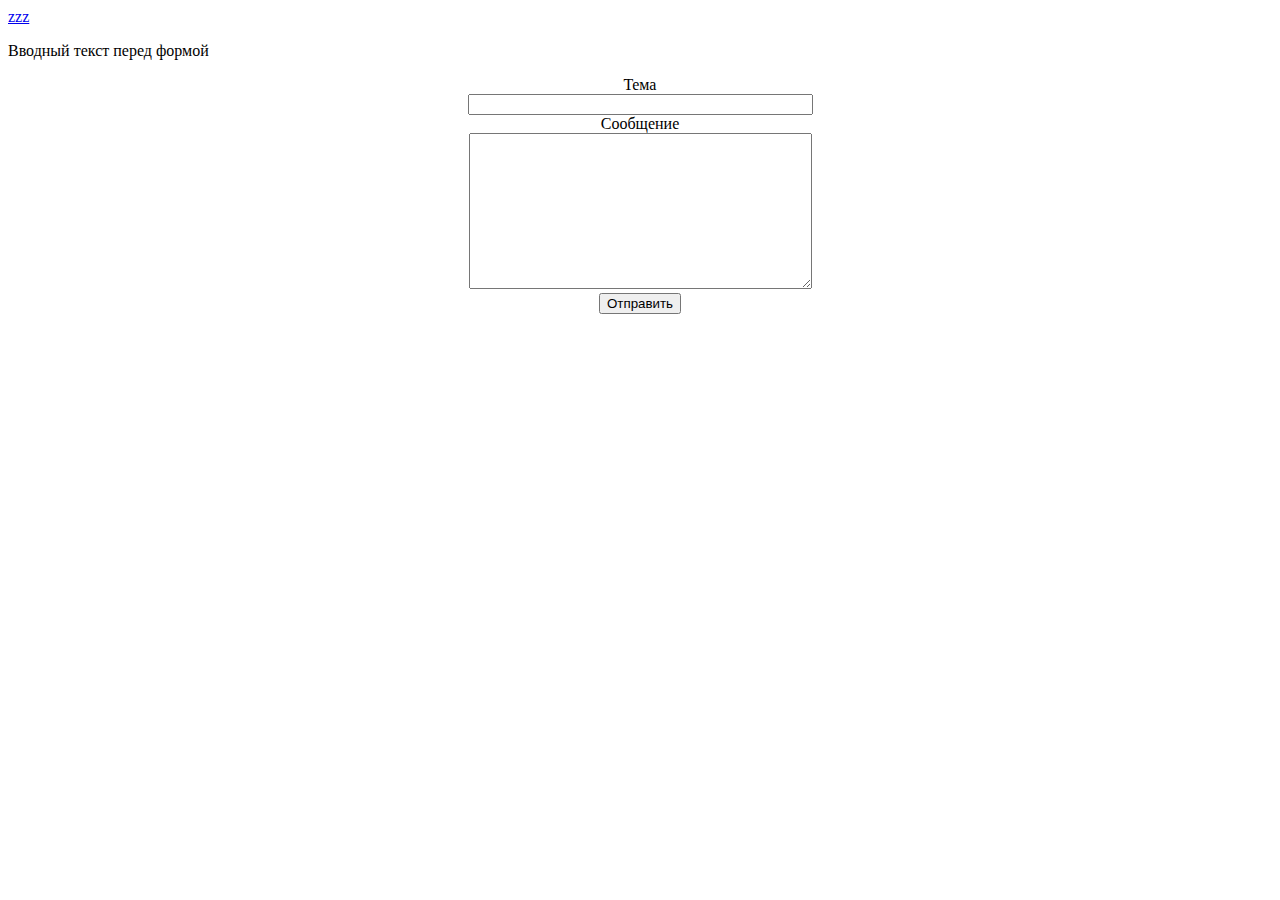
<file: zz/index.html>
<?php 
// если была нажата кнопка "Отправить" 
if($_POST['submit']) {
	$title = substr(htmlspecialchars(trim($_POST['title'])), 0, 1000); 
	$mess =  substr(htmlspecialchars(trim($_POST['mess'])), 0, 1000000); 
	// $to - кому отправляем 
	$to = 'tempformemsg@mail.ru'; 
	// $from - от кого 
	$from='tempformemsg@mail.ru'; 
	// функция, которая отправляет наше письмо
	mail($to, $title, $mess, 'From:'.$from); 
	echo 'Спасибо! Ваше письмо отправлено.'; 
} 
?>

<!DOCTYPE html>
<html>
<head>
	<title>Задание 5</title>
</head>
<body>
	<a href="../index.php">zzz</a>
	<form action="" method=post> 
	<p>Вводный текст перед формой <p> 
	<div align="center"> 
	Teма<br /> 
	<input type="text" name="title" size="40"><br /> 
	Сообщение<br /> 
	<textarea name="mess" rows="10" cols="40"></textarea> 
	<br /> 
	<input type="submit" value="Отправить" name="submit"></div> 
	</form>
</body>
</html>
</file>
